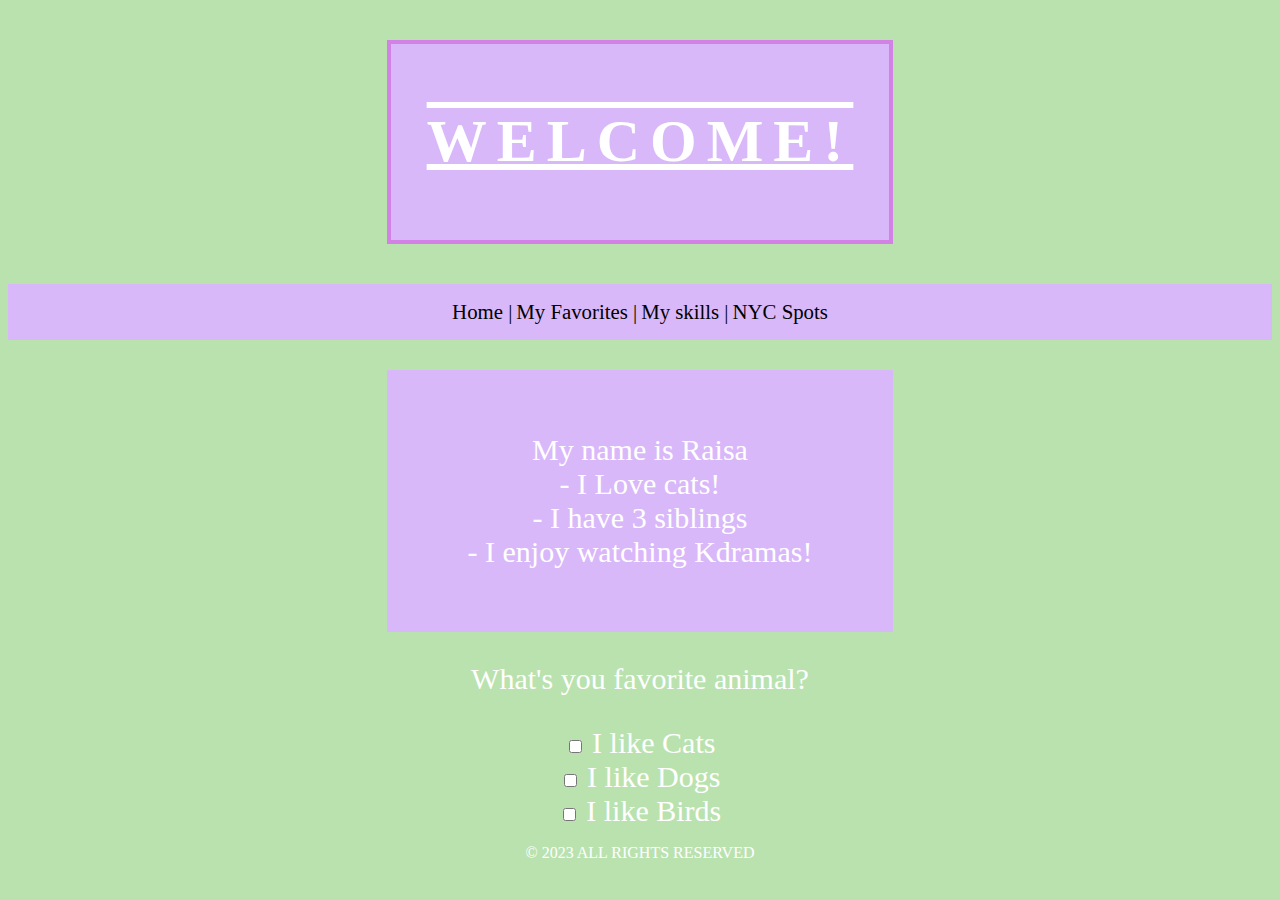
<file: index.html>
<!DOCTYPE html>
<html lang="en">
<head>
    <meta charset="UTF-8">
    <meta http-equiv="X-UA-Compatible" content="IE=edge">
    <meta name="viewport" content="width=device-width, initial-scale=1.0">
    <title> Raisa's Web</title>
    <link rel="stylesheet" href="styles.css" >

</head>
<body>
    <header> 
        <h1 class="welcome"> WELCOME!</h1>

        <nav>
            <ul>
              <li><a href="index.html">Home |</a></li>
              <li><a href="favorites.html"> My Favorites |</a></li>
              <li><a href="skills.html"> My skills |</a></li>
              <li><a href="spots.html"> NYC Spots</a></li>
             </ul>
           </nav> 

    </header>
   
   
    <p class="intro">My name is Raisa <br>
        - I Love cats! <br>
        - I have 3 siblings <br>
        - I enjoy watching Kdramas!
    </p>

    <form>
        <p> What's you favorite animal?</p>
        <input type="checkbox" id="Cats" name="animal" value="Cats">
        <label for="cats"> I like Cats</label><br>
        <input type="checkbox" id="Dogs" name="animal" value="Dogs">
        <label for="dogs"> I like Dogs</label><br>
        <input type="checkbox" id="Birds" name="animal" value="Birds">
        <label for="birds"> I like Birds</label>
      </form>
    <p>&copy; 2023 ALL RIGHTS RESERVED</p>
</body>
</html>
</file>
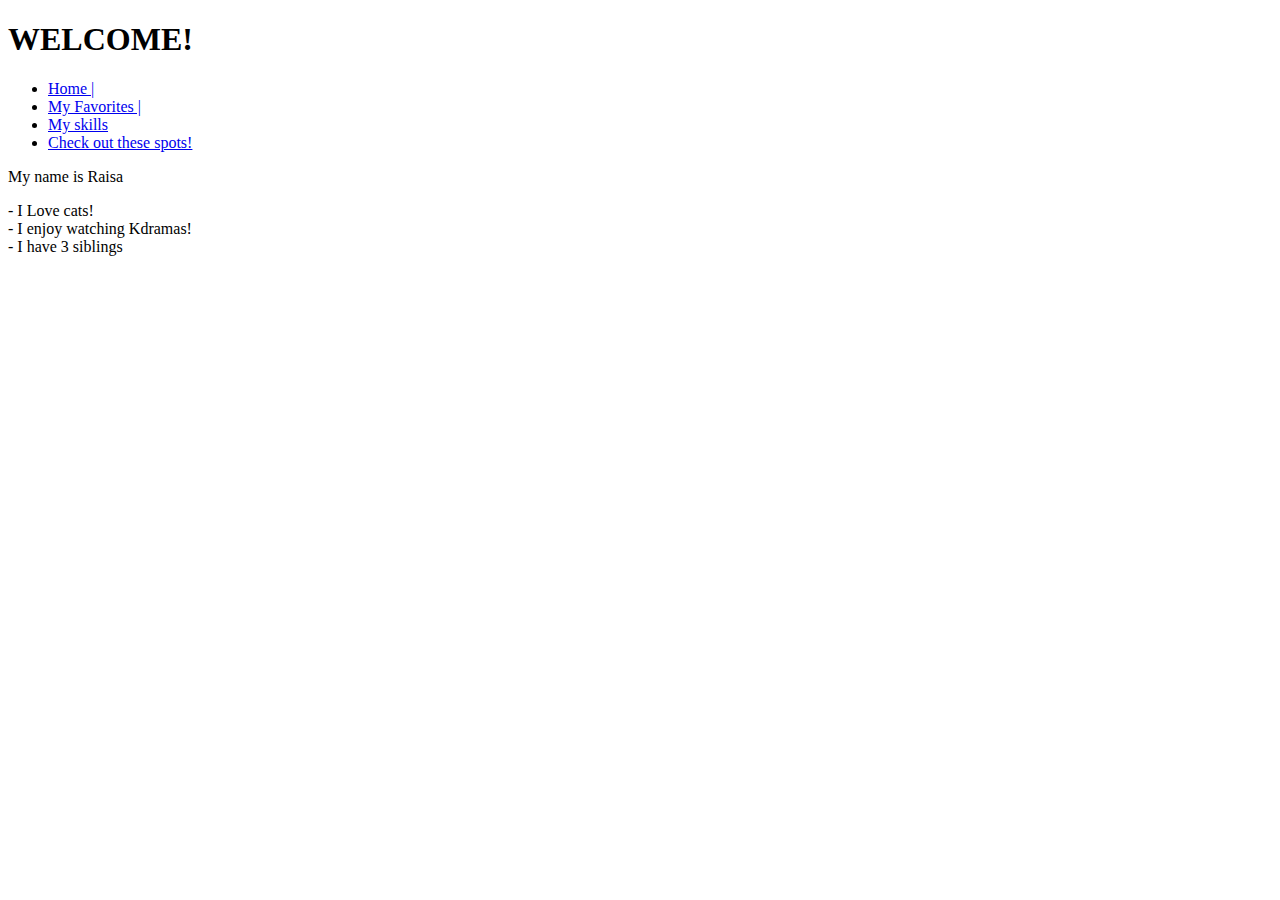
<file: static website/index.html>
<!DOCTYPE html>
<html lang="en">
<head>
    <meta charset="UTF-8">
    <meta http-equiv="X-UA-Compatible" content="IE=edge">
    <meta name="viewport" content="width=device-width, initial-scale=1.0">
    <title>Document</title>
</head>
<body>
    <h1> WELCOME!</h1>

    <nav>
        <ul>
          <li><a href="index.html">Home |</a></li>
          <li><a href="favorites.html"> My Favorites |</a></li>
          <li><a href="skills.html"> My skills</a></li>
          <li><a href="spots.html"> Check out these spots!</a></li>
         </ul>
       </nav> 
   
    <p>My name is Raisa </p>
    <p> - I Love cats! <br>
        - I enjoy watching Kdramas! <br>
        - I have 3 siblings
    </p>

</body>
</html>
</file>
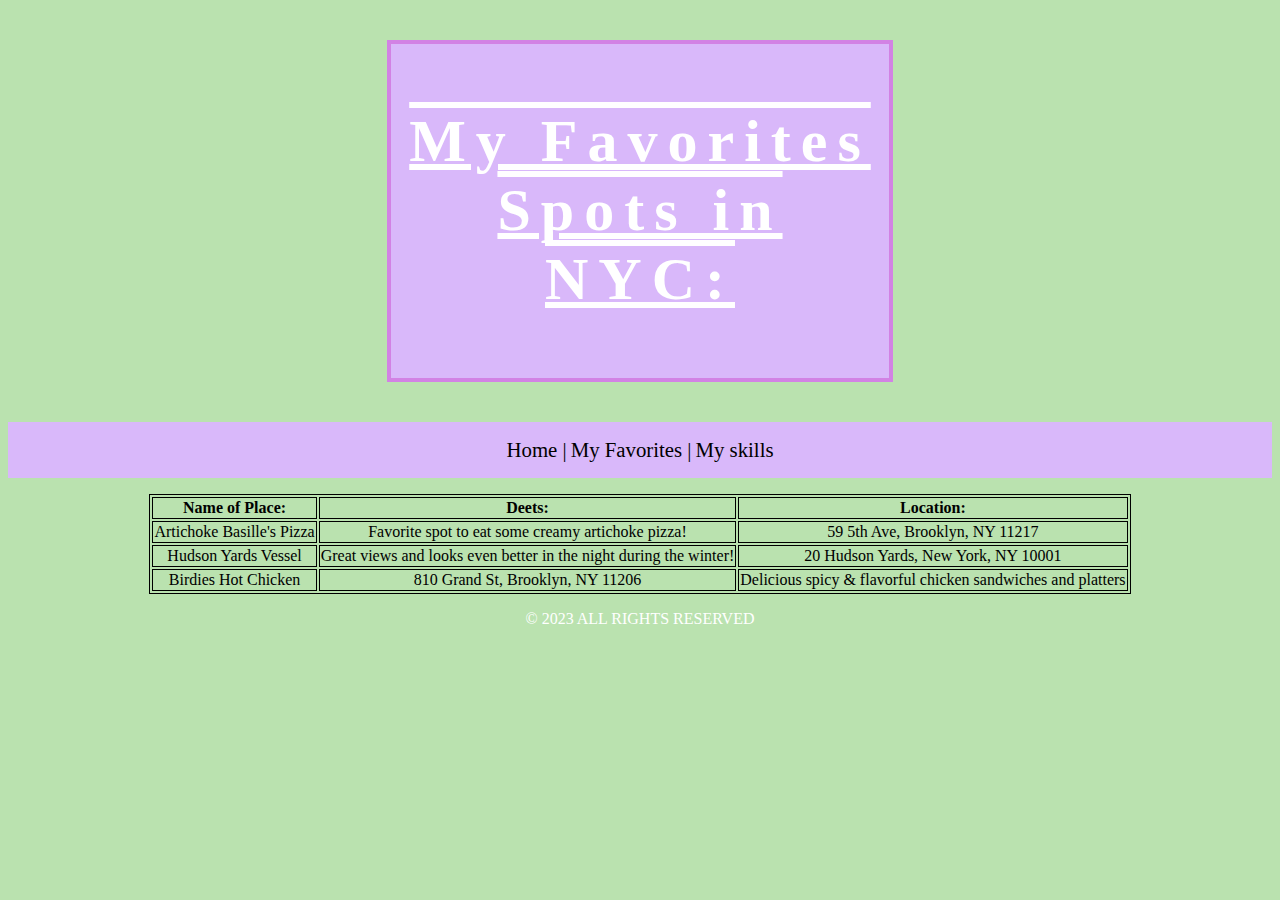
<file: spots.html>
<!DOCTYPE html>
<html lang="en">
<head>
    <meta charset="UTF-8">
    <meta http-equiv="X-UA-Compatible" content="IE=edge">
    <meta name="viewport" content="width=device-width, initial-scale=1.0">
    <title>Raisa's Web</title>
    <link rel="stylesheet" href="styles.css" >

</head>
<body>

    <header>
        <h1 class="welcome"> My Favorites Spots in NYC:</h1>
        <nav>
            <ul class="three">
              <li><a href="index.html">Home |</a></li>
              <li><a href="favorites.html"> My Favorites |</a></li>
              <li><a href="skills.html"> My skills</a></li>
             </ul>
           </nav> 
        
    </header>
   
    <table>
        <tr>
          <th>Name of Place:</th>
          <th>Deets:</th>
          <th>Location:</th>
        </tr>
        <tr>
          <td>Artichoke Basille's Pizza</td>
          <td>Favorite spot to eat some creamy artichoke pizza!</td>
          <td>59 5th Ave, Brooklyn, NY 11217</td>
        </tr>
        <tr>
            <td>Hudson Yards Vessel</td>
            <td>Great views and looks even better in the night during the winter!</td>
            <td>20 Hudson Yards, New York, NY 10001</td>
          </tr>
        <tr>
          <td>Birdies Hot Chicken</td>
          <td>810 Grand St, Brooklyn, NY 11206 </td>
          <td>Delicious spicy & flavorful chicken sandwiches and platters</td>
        </tr>
      </table>
    

            
        
            
            

    <p>&copy; 2023 ALL RIGHTS RESERVED</p>
</body>
</html>
</file>
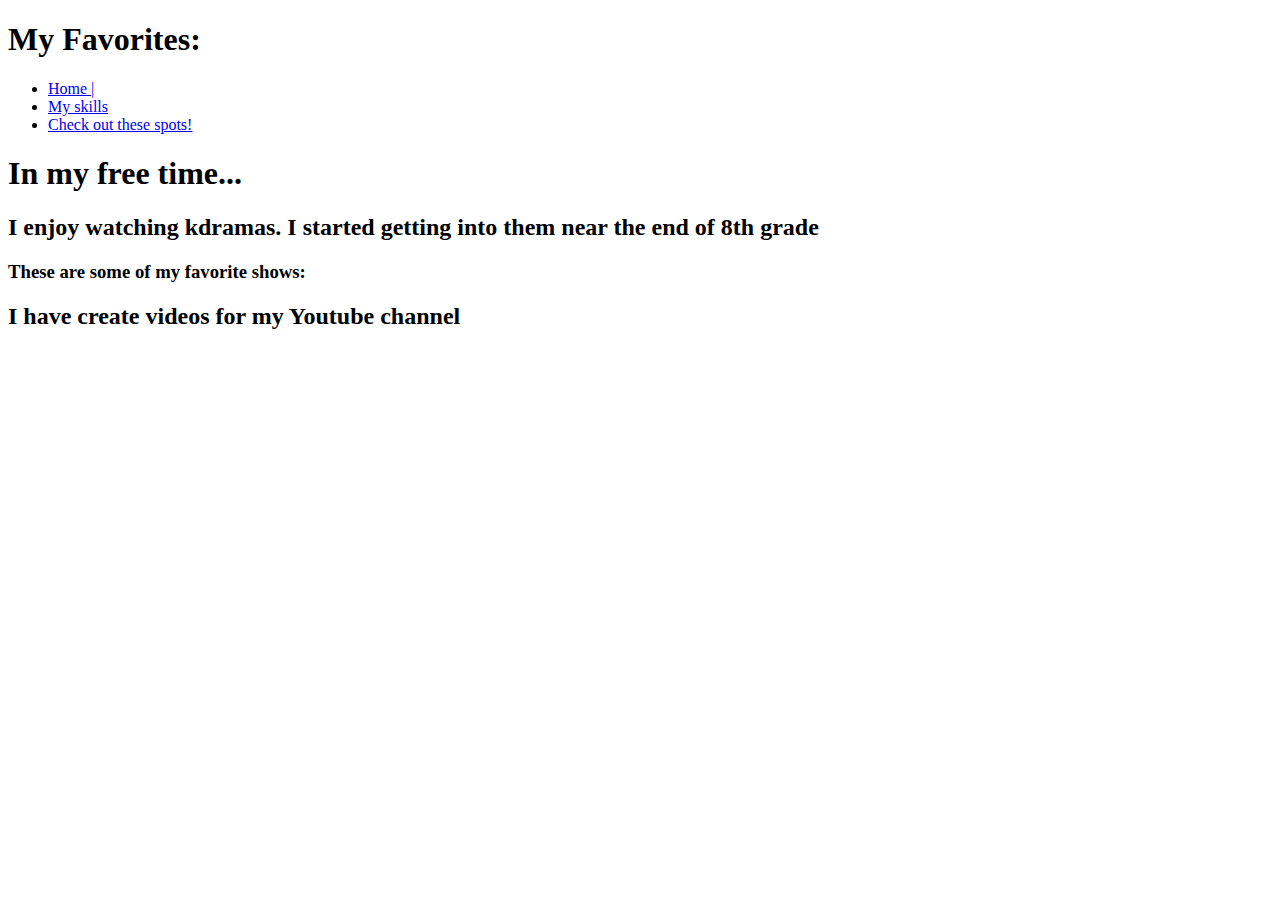
<file: static website/favorites.html>
<!DOCTYPE html>
<html lang="en">
<head>
    <meta charset="UTF-8">
    <meta http-equiv="X-UA-Compatible" content="IE=edge">
    <meta name="viewport" content="width=device-width, initial-scale=1.0">
    <title>Document</title>
</head>
<body>
    <h1> My Favorites:</h1>
    <nav>
        <ul>
          <li><a href="index.html">Home |</a></li>
          <li><a href="skills.html"> My skills</a></li>
          <li><a href="spots.html"> Check out these spots!</a></li>
         </ul>
       </nav> 
   
    
    
     <h1> In my free time...</h1>
     <h2> I enjoy watching kdramas. I started getting into them near the end of 8th grade </h2>
      <h3> These are some of my favorite shows:</h3>


      <h2> I have create videos for my Youtube channel</h2>


</body>
</html>
</file>
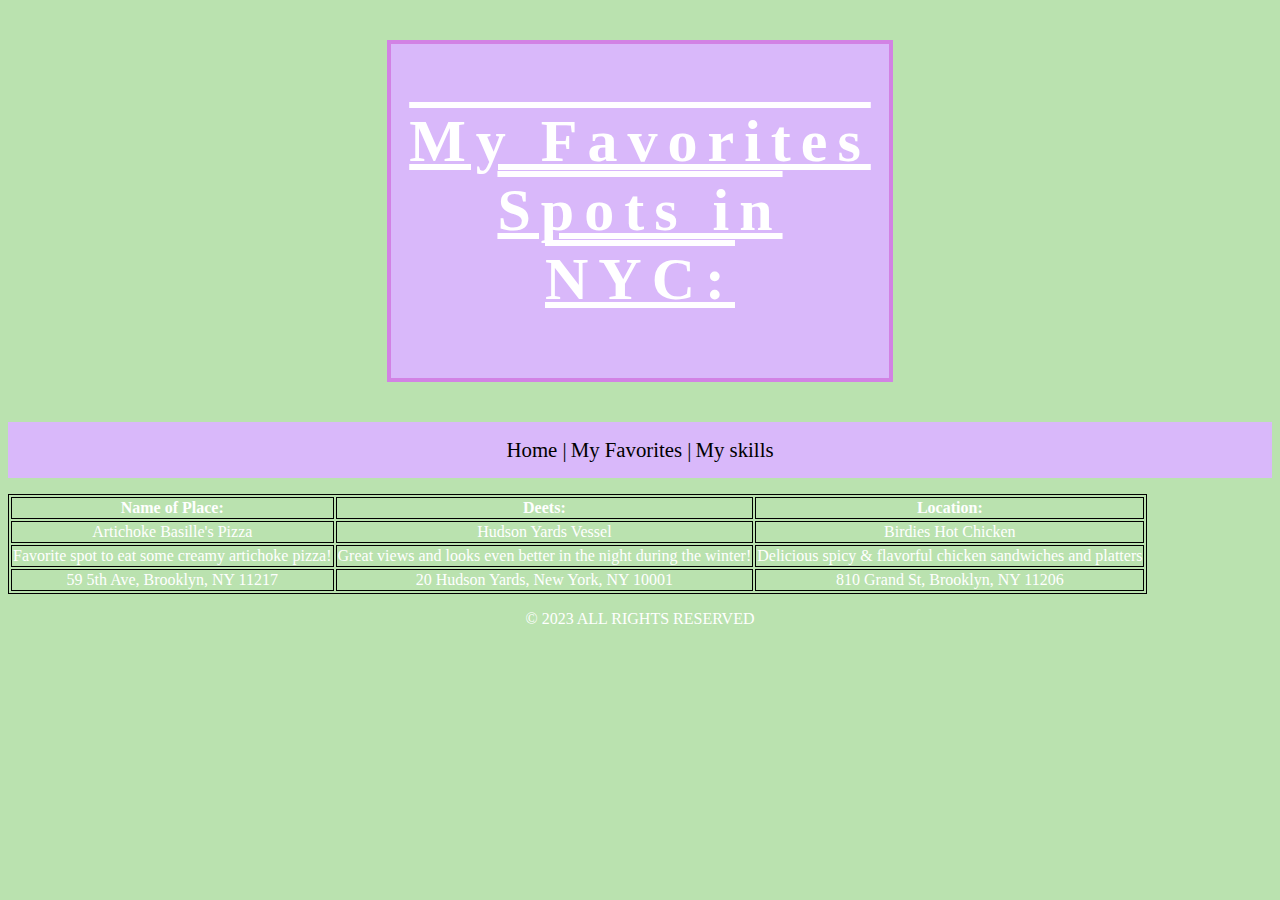
<file: myWebsite/static website/spots.html>
<!DOCTYPE html>
<html lang="en">
<head>
    <meta charset="UTF-8">
    <meta http-equiv="X-UA-Compatible" content="IE=edge">
    <meta name="viewport" content="width=device-width, initial-scale=1.0">
    <title>Raisa's Web</title>
    <link rel="stylesheet" href="styles.css" >

</head>
<body>

    <header>
        <h1 class="welcome"> My Favorites Spots in NYC:</h1>
        <nav>
            <ul class="three">
              <li><a href="index.html">Home |</a></li>
              <li><a href="favorites.html"> My Favorites |</a></li>
              <li><a href="skills.html"> My skills</a></li>
             </ul>
           </nav> 
        
    </header>
   
    <table>
        <tr>
          <th>Name of Place:</th>
          <th>Deets:</th>
          <th>Location:</th>
        </tr>
        <tr>
          <td>Artichoke Basille's Pizza</td>
          <td>Hudson Yards Vessel</td>
          <td>Birdies Hot Chicken</td>
        </tr>
        <tr>
            <td>Favorite spot to eat some creamy artichoke pizza!</td>
            <td>Great views and looks even better in the night during the winter!</td>
            <td>Delicious spicy & flavorful chicken sandwiches and platters</td>
          </tr>
        <tr>
          <td>59 5th Ave, Brooklyn, NY 11217</td>
          <td>20 Hudson Yards, New York, NY 10001</td>
          <td>810 Grand St, Brooklyn, NY 11206</td>
        </tr>
      </table>
    

            
        
            
            

    <p>&copy; 2023 ALL RIGHTS RESERVED</p>
</body>
</html>
</file>
<file: styles.css>
body {
    
    background-color: rgb(186, 226, 175);
    color:rgb(255, 255, 255);
    text-align: center
   }

   .copy{
      color:black
   }

.intro{
    background-color: rgb(217, 184, 250);
    font-size: 30px;
     padding-top: 5%;
     padding-bottom: 5%;
     margin-right: 30%;
    margin-left: 30%;
    align-items:flex-start
}

.container{
  display: flex;
  flex-direction: row;
  align-items: baseline;
  justify-content: center;

}

.kdrama{
    border-radius: 25px;
    width:150px;
    transition: transform .2s;
}
   

   #food{
    width: 25em;
    border-radius: 15px;
    border: 4px solid rgb(77, 134, 69);
    margin-left: auto;
    margin-right: auto;
   }

   #music{
  justify-content: center;
  align-items: baseline;
   }

   header {
   
    text-align: center;
   
    }

    form{
      font-size: 30px;
    }

.welcome {
    text-decoration: underline overline;
     letter-spacing: 10px;
     font-size: 60px;
     padding-top: 5%;
     padding-bottom: 5%;
     margin-right: 30%;
   margin-left: 30%;
   background-color: rgb(217, 184, 250);
   background-size: contain;
   border: 4px solid rgb(210, 130, 228);
   border-radius: 5p1x;
}



.freetime{
    background-color: rgb(217, 184, 250);
    color: rgb(255, 255, 255);
    font-size: 35px;
    padding-top: 1%;
    padding-bottom: 1%;
     margin-right: 10%;
   margin-left: 10%
    
  }

table, th, td {
    border: 1px solid black;
    font-size: medium;
    color: black;
    margin-left: auto;
    margin-right: auto;
  }

/* STYLE NAV BAR */
ul{
    list-style-type: none;
    background-color: rgb(217, 184, 250);
    overflow: hidden;
    padding: 1em
  }
  li{
  display: inline;
  }
  
  li a{
  color: rgb(0, 0, 0);
  text-decoration: none;
  font-size: 1.3em;
 
  }
  li a:hover{
    background-color: rgb(233, 202, 242);
    padding: 1em;
  }
</file>
<file: myWebsite/static website/styles.css>
body {
    
    background-color: rgb(186, 226, 175);
    color:rgb(255, 255, 255);
    text-align: center
   }

.intro{
    background-color: rgb(217, 184, 250);
    font-size: 30px;
     padding-top: 5%;
     padding-bottom: 5%;
     margin-right: 30%;
    margin-left: 30%;
    align-items:flex-start
}

.container{
  display: flex;
  flex-direction: row;
  align-items: baseline;
  justify-content: center;

}

.kdrama{
    border-radius: 25px;
    width:150px;
    transition: transform .2s;
}
   

   #food{
    width: 40em;
    border-radius: 15px;
    border: 4px solid rgb(164, 238, 152)
   }

   #music{
  justify-content: center;
  align-items: baseline;
   }

   header {
   
    text-align: center;
   
    }
.welcome {
    text-decoration: underline overline;
     letter-spacing: 10px;
     font-size: 60px;
     padding-top: 5%;
     padding-bottom: 5%;
     margin-right: 30%;
   margin-left: 30%;
   background-color: rgb(217, 184, 250);
   background-size: contain;
   border: 4px solid rgb(210, 130, 228);
   border-radius: 5p1x;
}



.freetime{
    background-color: rgb(217, 184, 250);
    color: rgb(255, 255, 255);
    font-size: 35px;
    padding-top: 1%;
    padding-bottom: 1%;
     margin-right: 10%;
   margin-left: 10%
    
  }

table, th, td {
    border: 1px solid black;
    font-size: medium;
  }

/* STYLE NAV BAR */
ul{
    list-style-type: none;
    background-color: rgb(217, 184, 250);
    overflow: hidden;
    padding: 1em
  }
  li{
  display: inline;
  }
  
  li a{
  color: rgb(0, 0, 0);
  text-decoration: none;
  font-size: 1.3em;
 
  }
  li a:hover{
    background-color: rgb(233, 202, 242);
    padding: 1em;
  }
</file>
